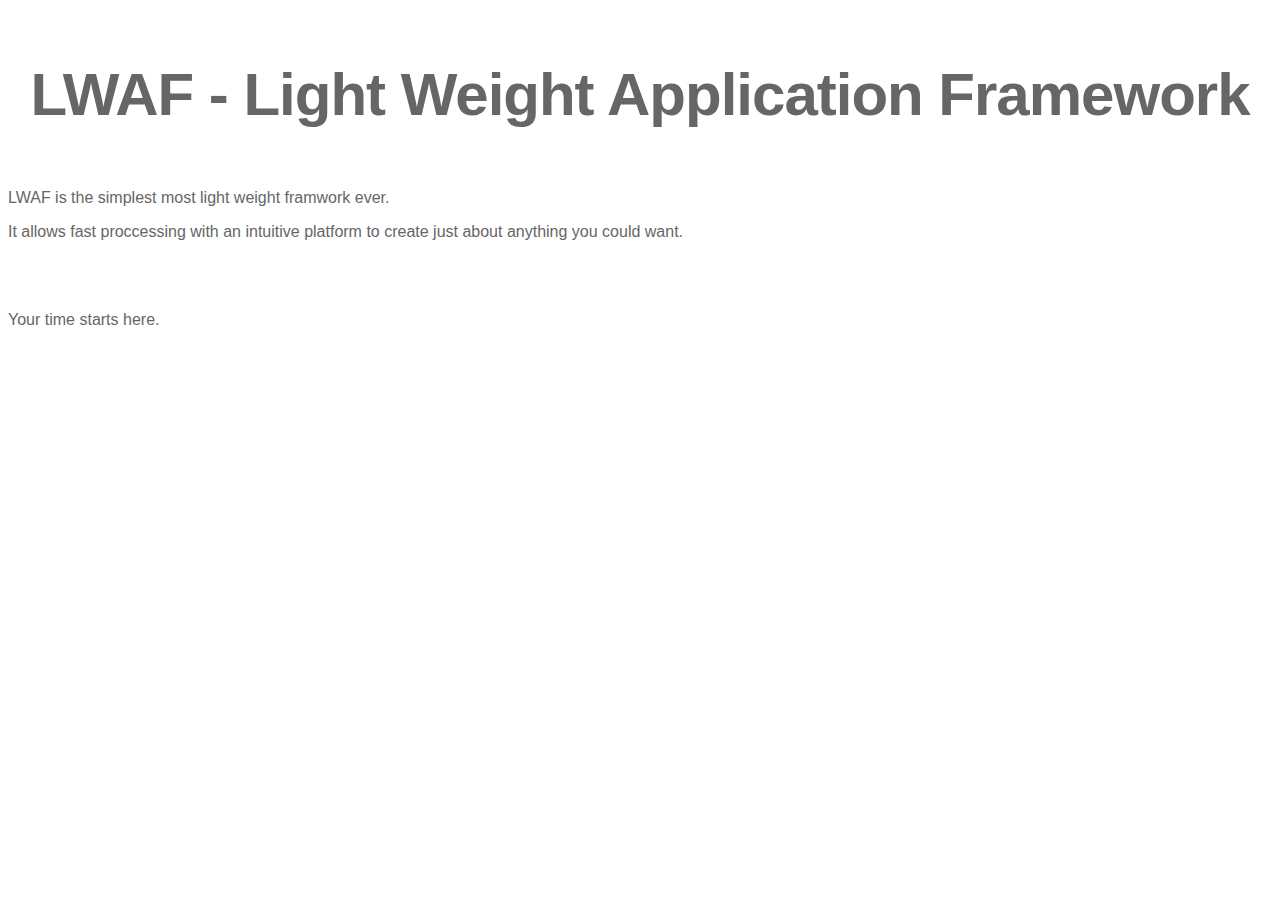
<file: lwaf/index.html>
<!DOCTYPE html PUBLIC "-//W3C//DTD XHTML 1.0 Transitional//EN" "http://www.w3.org/TR/xhtml1/DTD/xhtml1-transitional.dtd">

<html xmlns="http://www.w3.org/1999/xhtml">

<head>
    <meta http-equiv="content-type" content="text/html;charset=utf-8" />
    <title>LWAF - Light Weight Application Framework</title>
    <style type="text/css" media="screen"><!--
        p { color: #666; font-size: 16px; font-family: "Lucida Grande", Arial, sans-serif; font-weight: normal; margin-top: 0; }
        h1 { color: #778fbd; font-size: 20px; font-family: "Lucida Grande", Arial, sans-serif; font-weight: 500; line-height: 32px; margin-top: 4px; }
        h2 { color: #778fbd; font-size: 18px; font-family: "Lucida Grande", Arial, sans-serif; font-weight: normal; margin: 0.83em 0 0; }
        h3 { color: #666; font-size: 60px; font-family: "Lucida Grande", Arial, sans-serif; font-weight: bold; text-align: center; letter-spacing: -1px; width: auto; }
        h4 { font-weight: bold; text-align: center; margin: 1.33em 0; }
        a { color: #666; text-decoration: underline; }
    --></style>
</head>

<body>
    <div id="outline">
        <div id="title">
            <h3>LWAF - Light Weight Application Framework</h3>
        </div>
        <div id="text">
            <p>LWAF is the simplest most light weight framwork ever.</p>
            <p>It allows fast proccessing with an intuitive platform to create just about anything you could want.</p>
            <br /><br /><br />
            <p>Your time starts here.</p>
        </div>
        
    </div>
    
</body>

</html>
</file>
